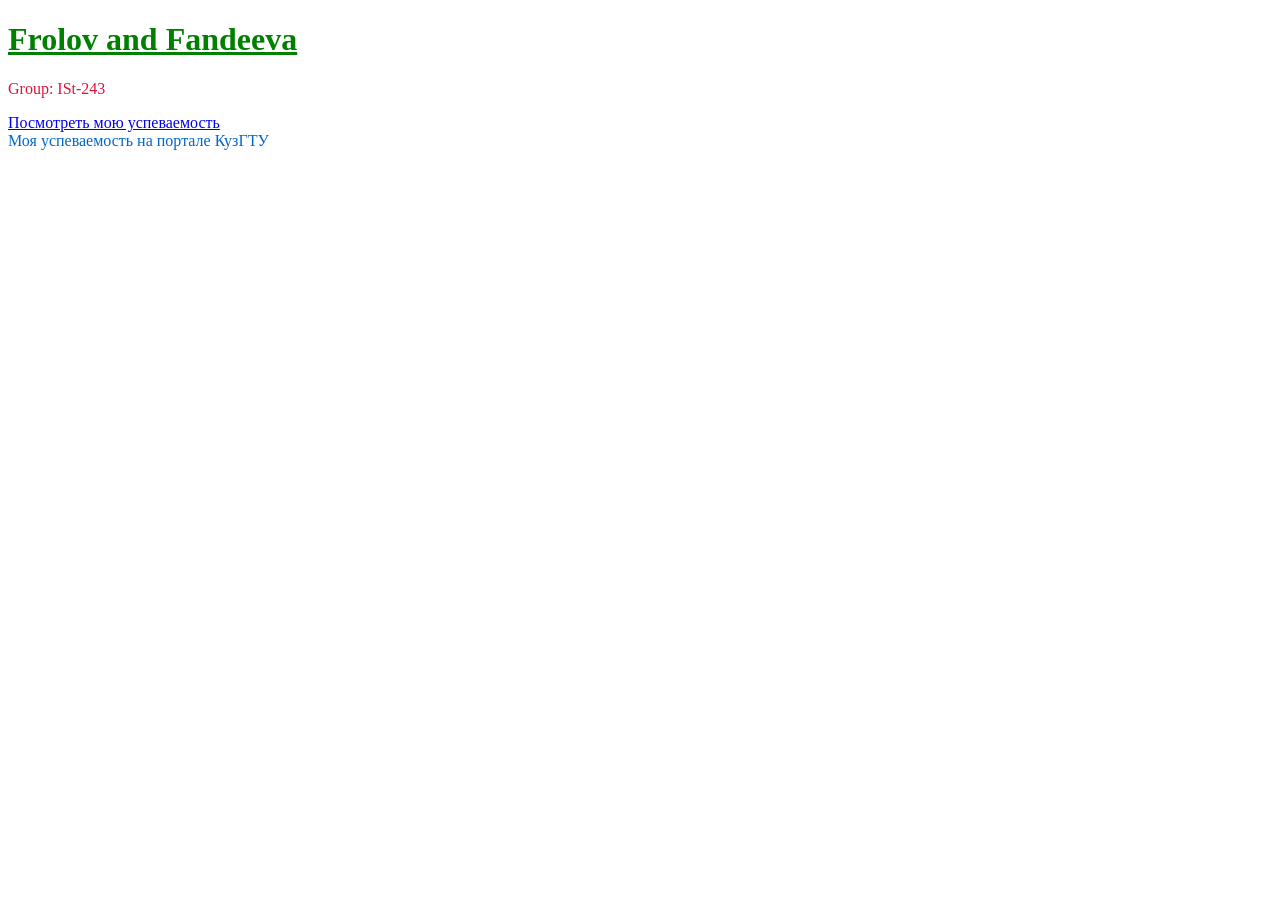
<file: index.html>
<!DOCTYPE html>
<html>
<head><link rel="stylesheet" href="newstyle.css"><title>My site</title></head>
<body>
<h1>Frolov and Fandeeva</h1>
<p>Group: ISt-243</p>
<a href="grades.html">Посмотреть мою успеваемость</a>
<footer>
    <a href="https://student.kuzstu.ru" target="_blank">Моя успеваемость на портале КузГТУ</a>
</footer></body>
</html>
</file>
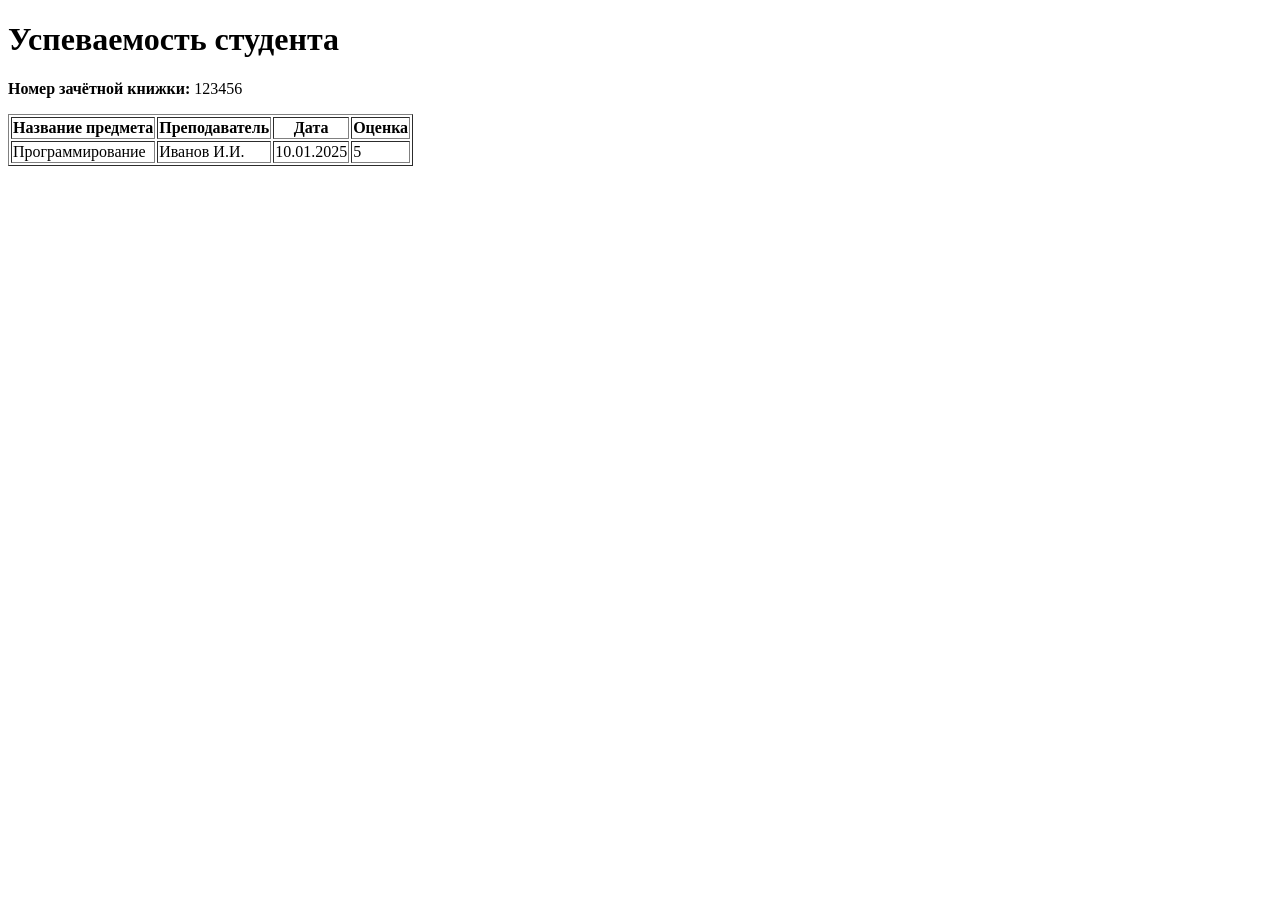
<file: grades.html>
<!DOCTYPE html>
<html>
<head>
    <meta charset="UTF-8">
    <title>Успеваемость</title>
</head>
<body>
    <h1>Успеваемость студента</h1>
    <p><strong>Номер зачётной книжки:</strong> 123456</p>
    <table border="1">
        <tr>
            <th>Название предмета</th>
            <th>Преподаватель</th>
            <th>Дата</th>
            <th>Оценка</th>
        </tr>
        <tr>
            <td>Программирование</td>
            <td>Иванов И.И.</td>
            <td>10.01.2025</td>
            <td>5</td>
        </tr>
    </table>
</body>
</html>
</file>
<file: newstyle.css>
body {
    color: crimson;
}

h1 {
    color: green;
    font-size: 32px;
    text-decoration: underline;
}

th {
    background-color: lightgray;
    color: navy;
    padding: 10px;
}

td {
    border: 1px solid black;
    padding: 12px;
    background-color: #f2f2f2;
    text-align: center;
}

footer a {
    text-decoration: none;
    color: #0066cc;
}
footer a:hover {
    color: #ff6600;
}
</file>
